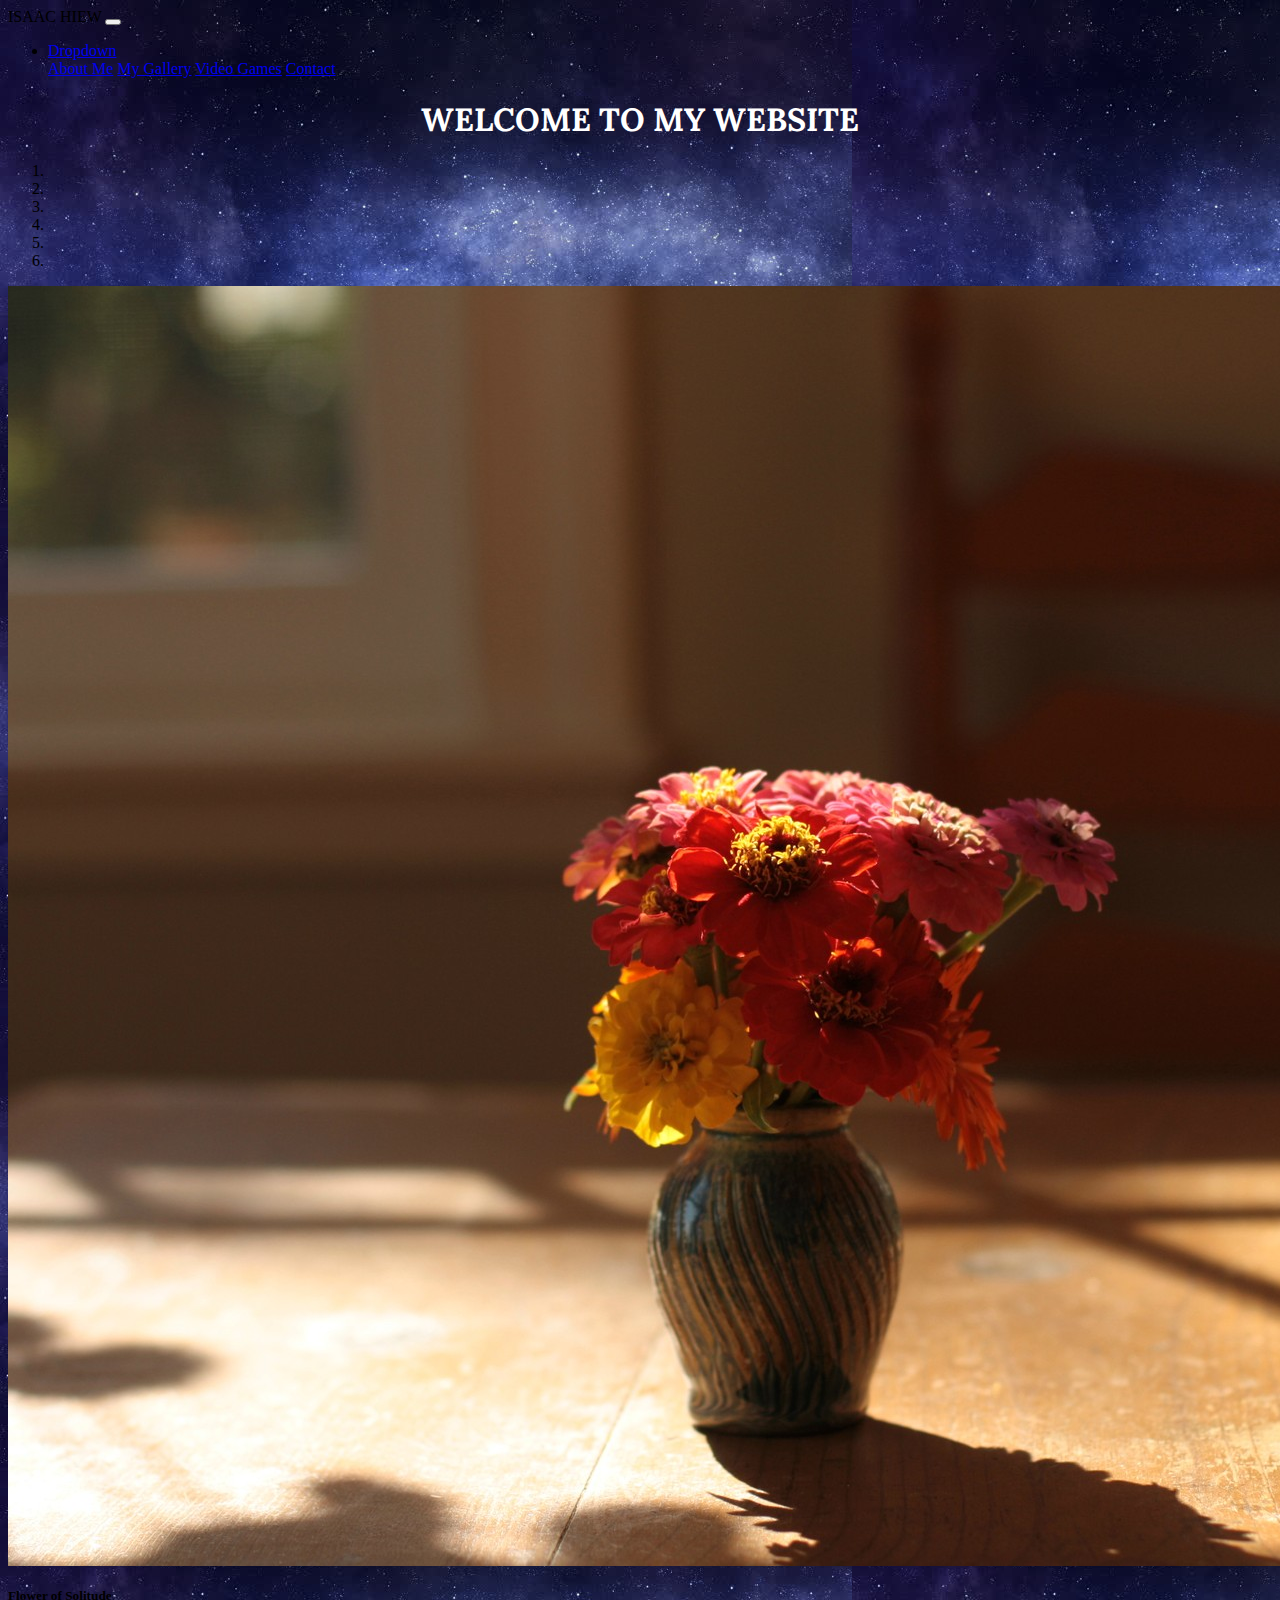
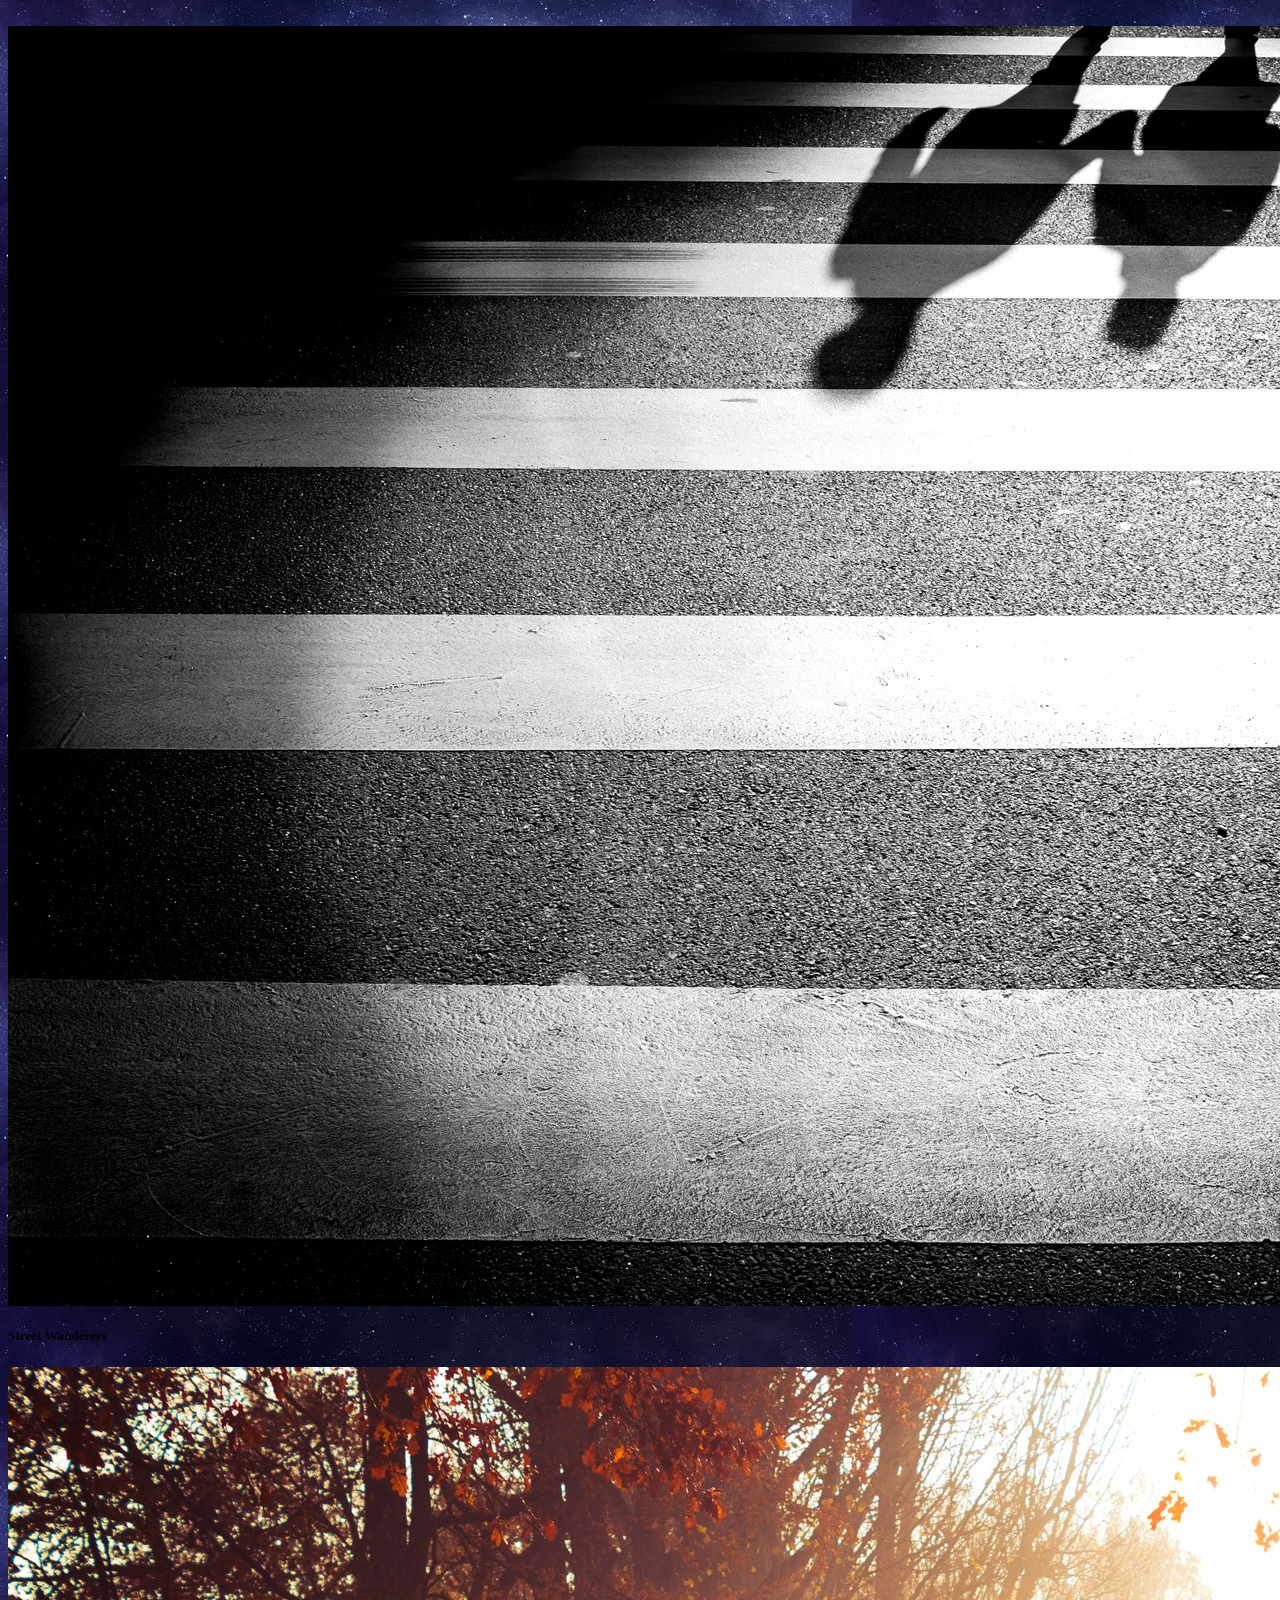
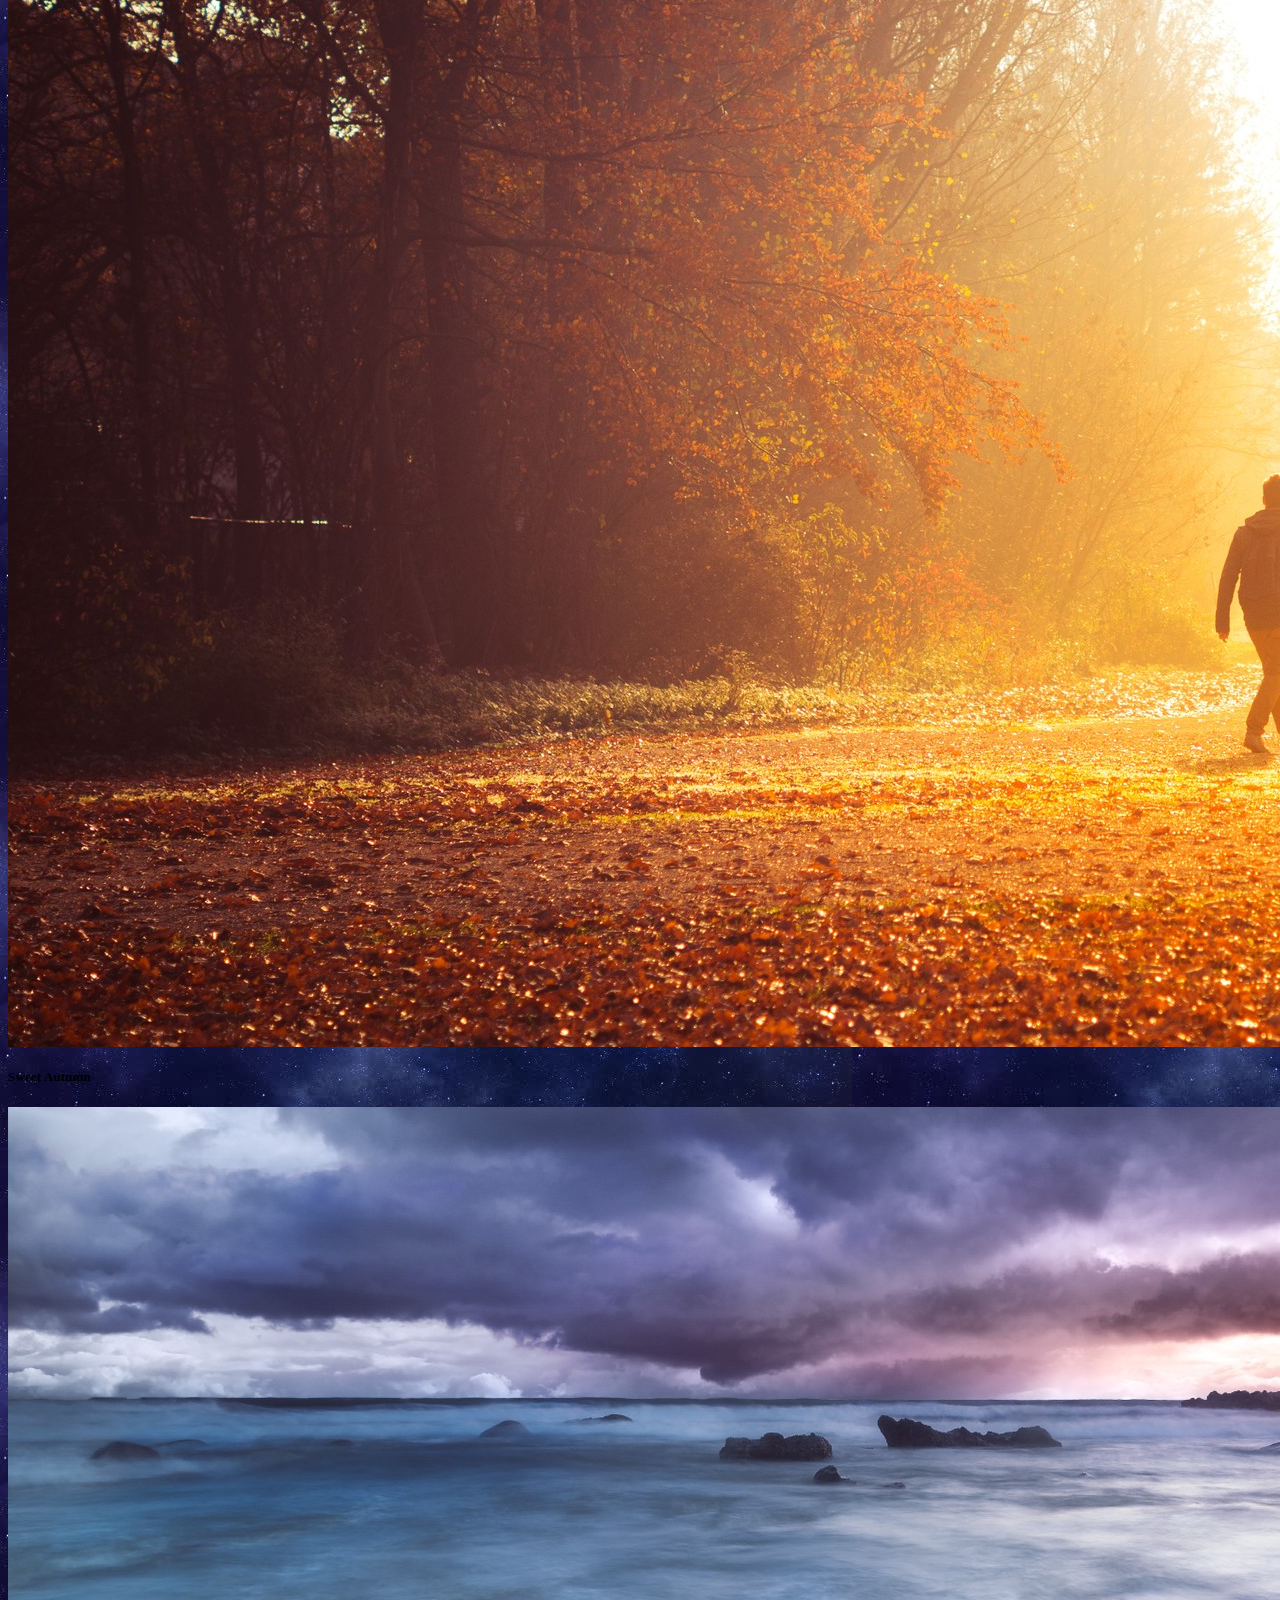
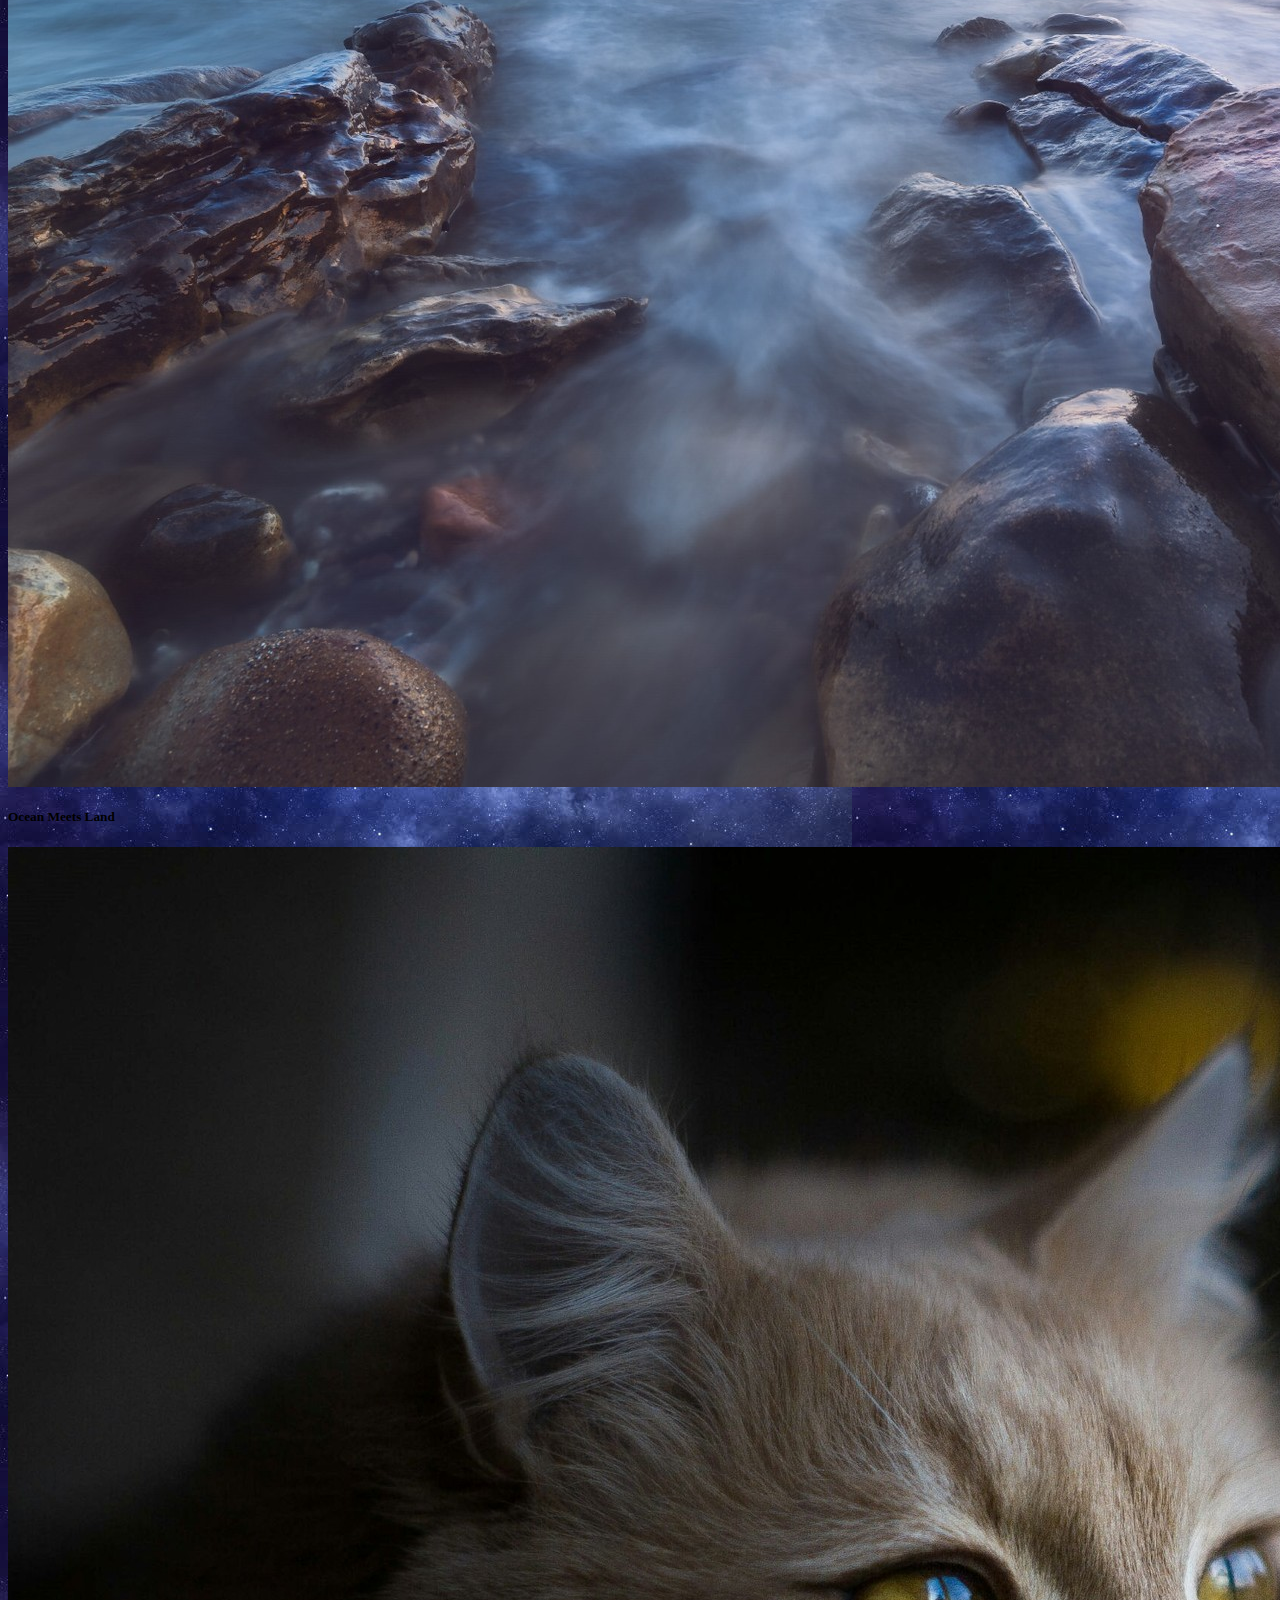
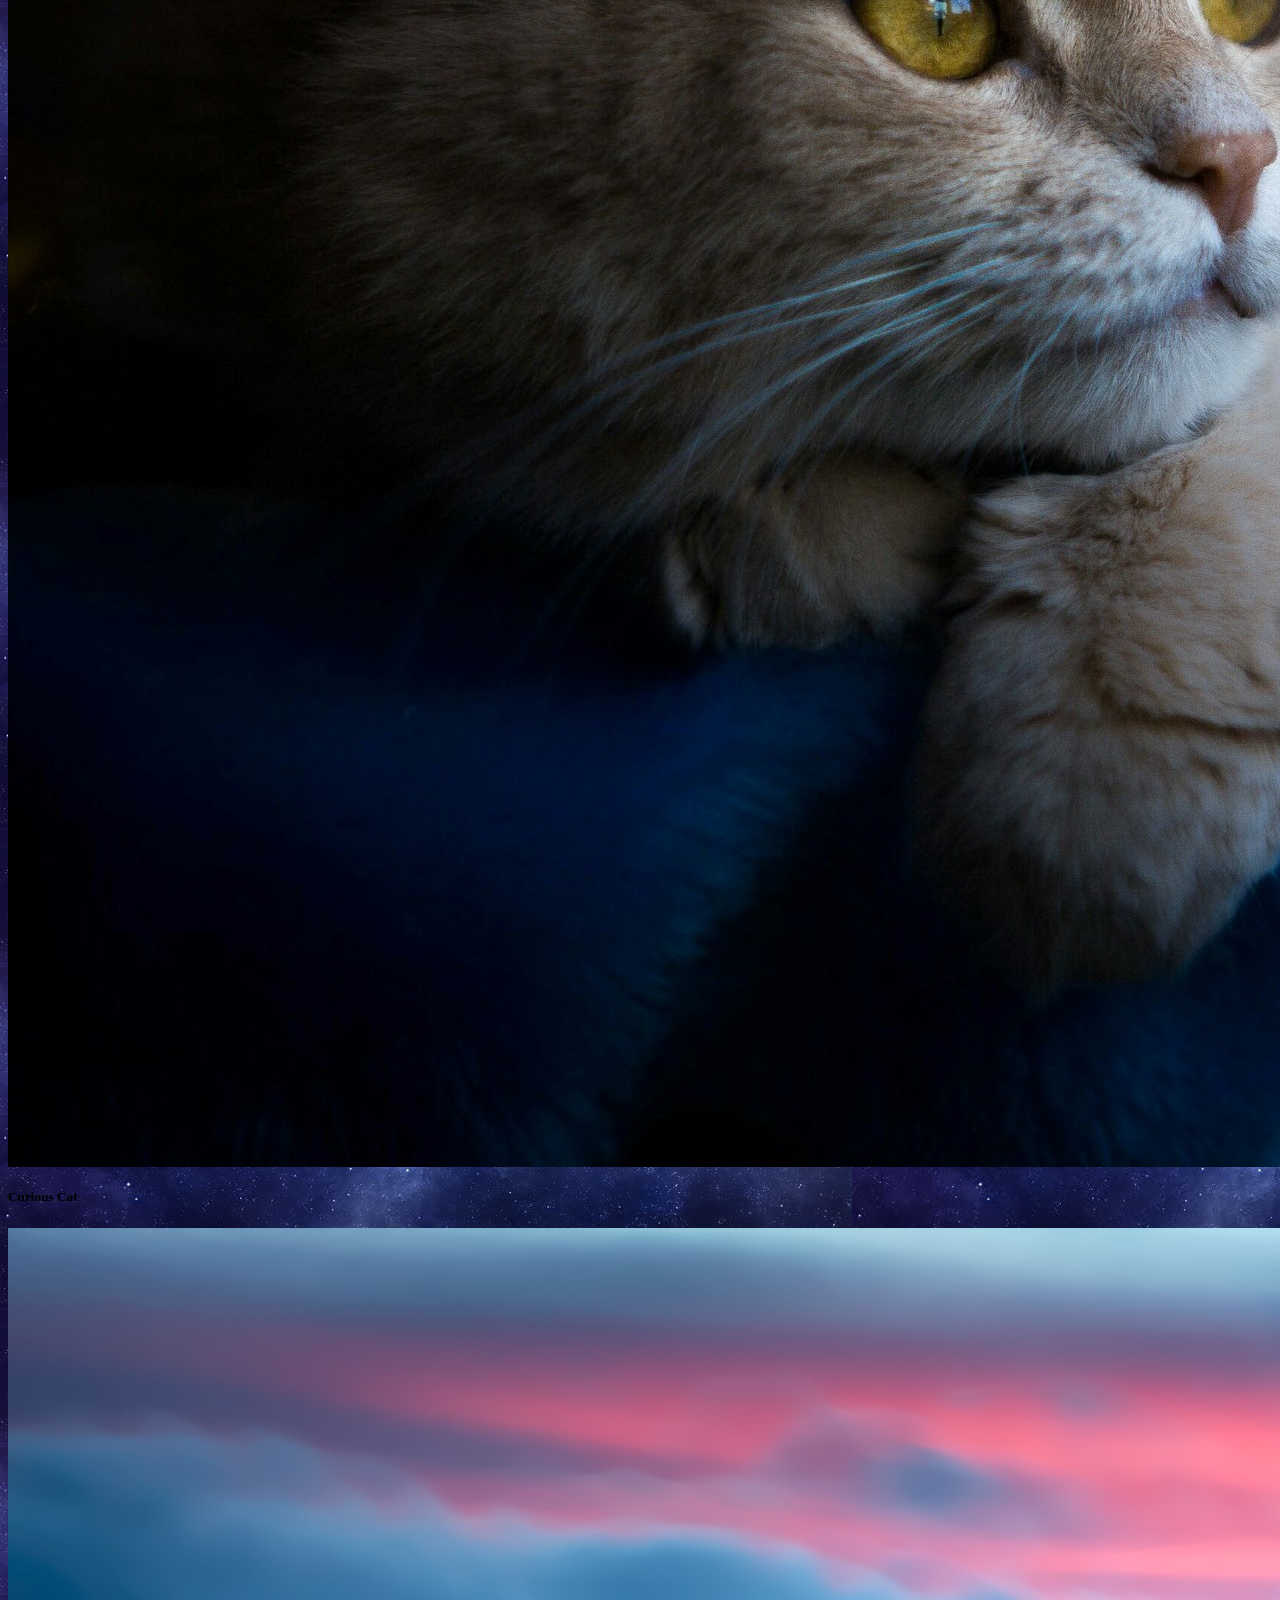
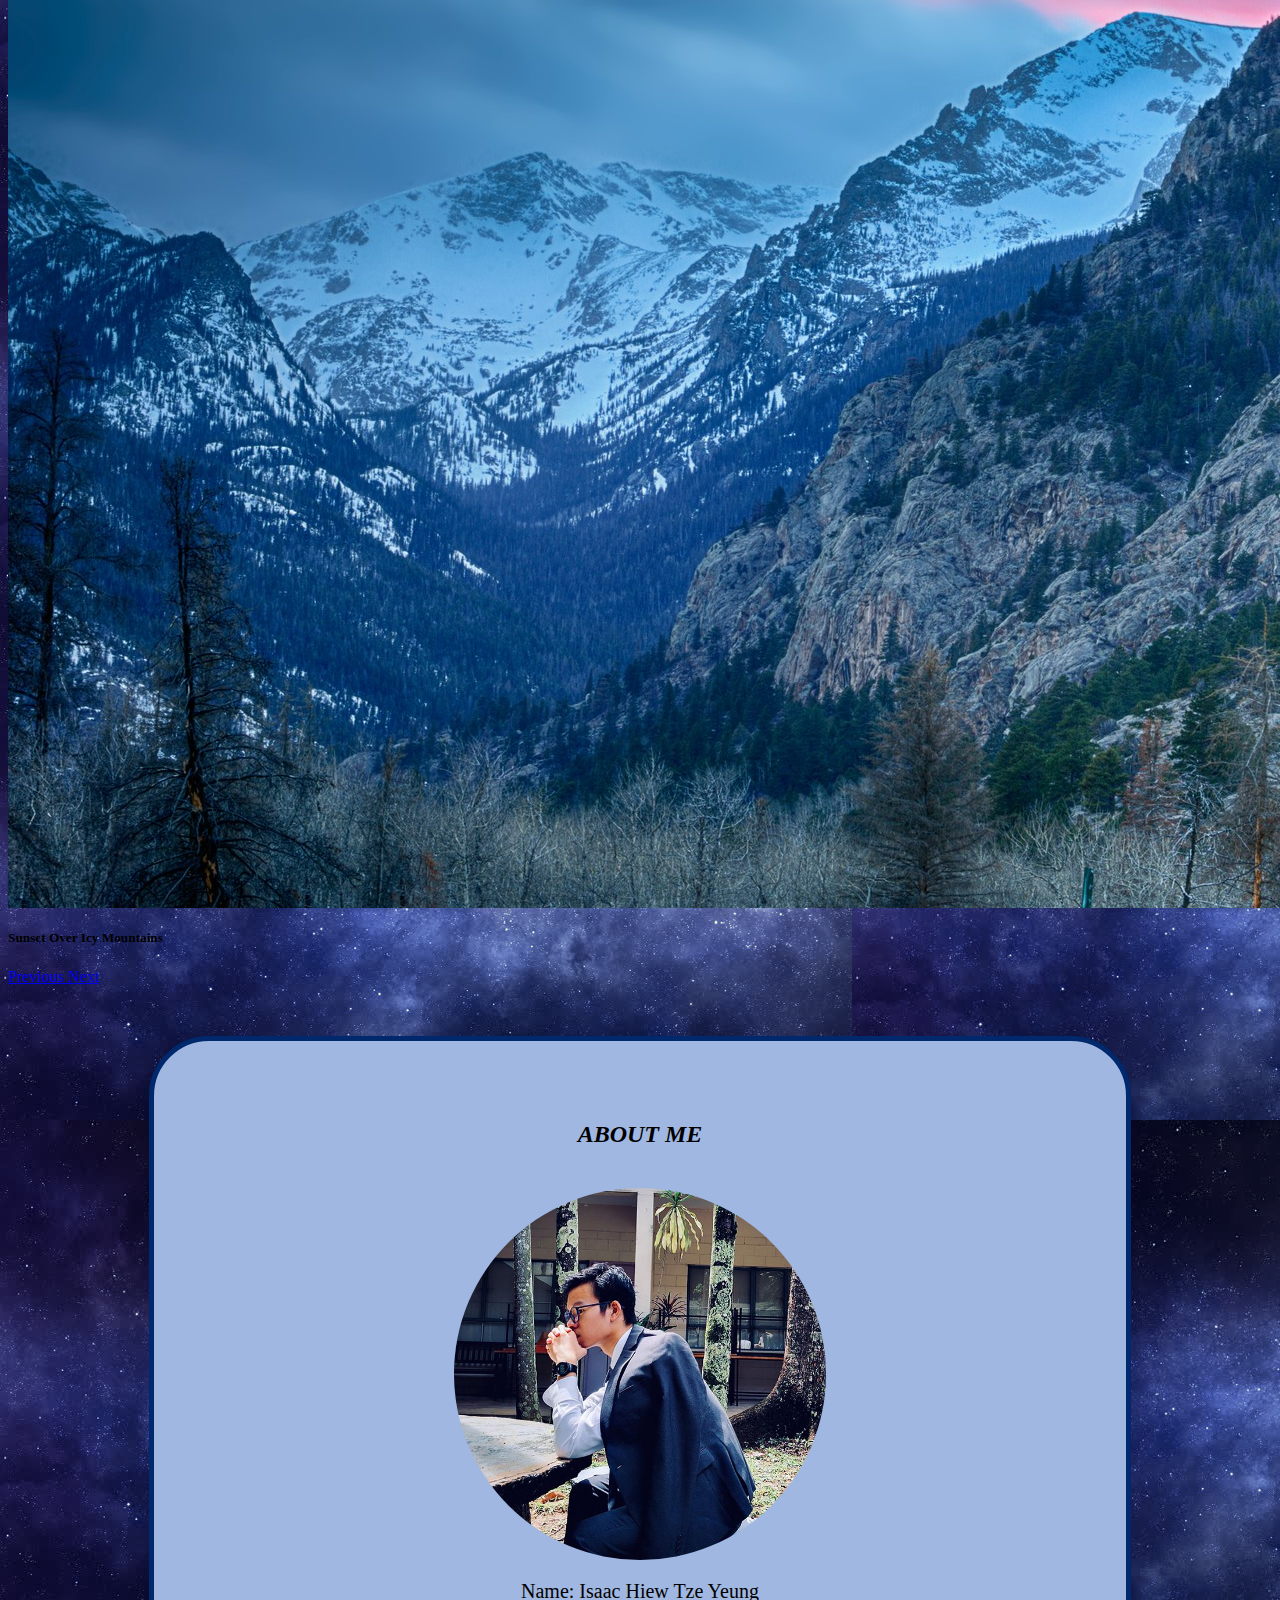
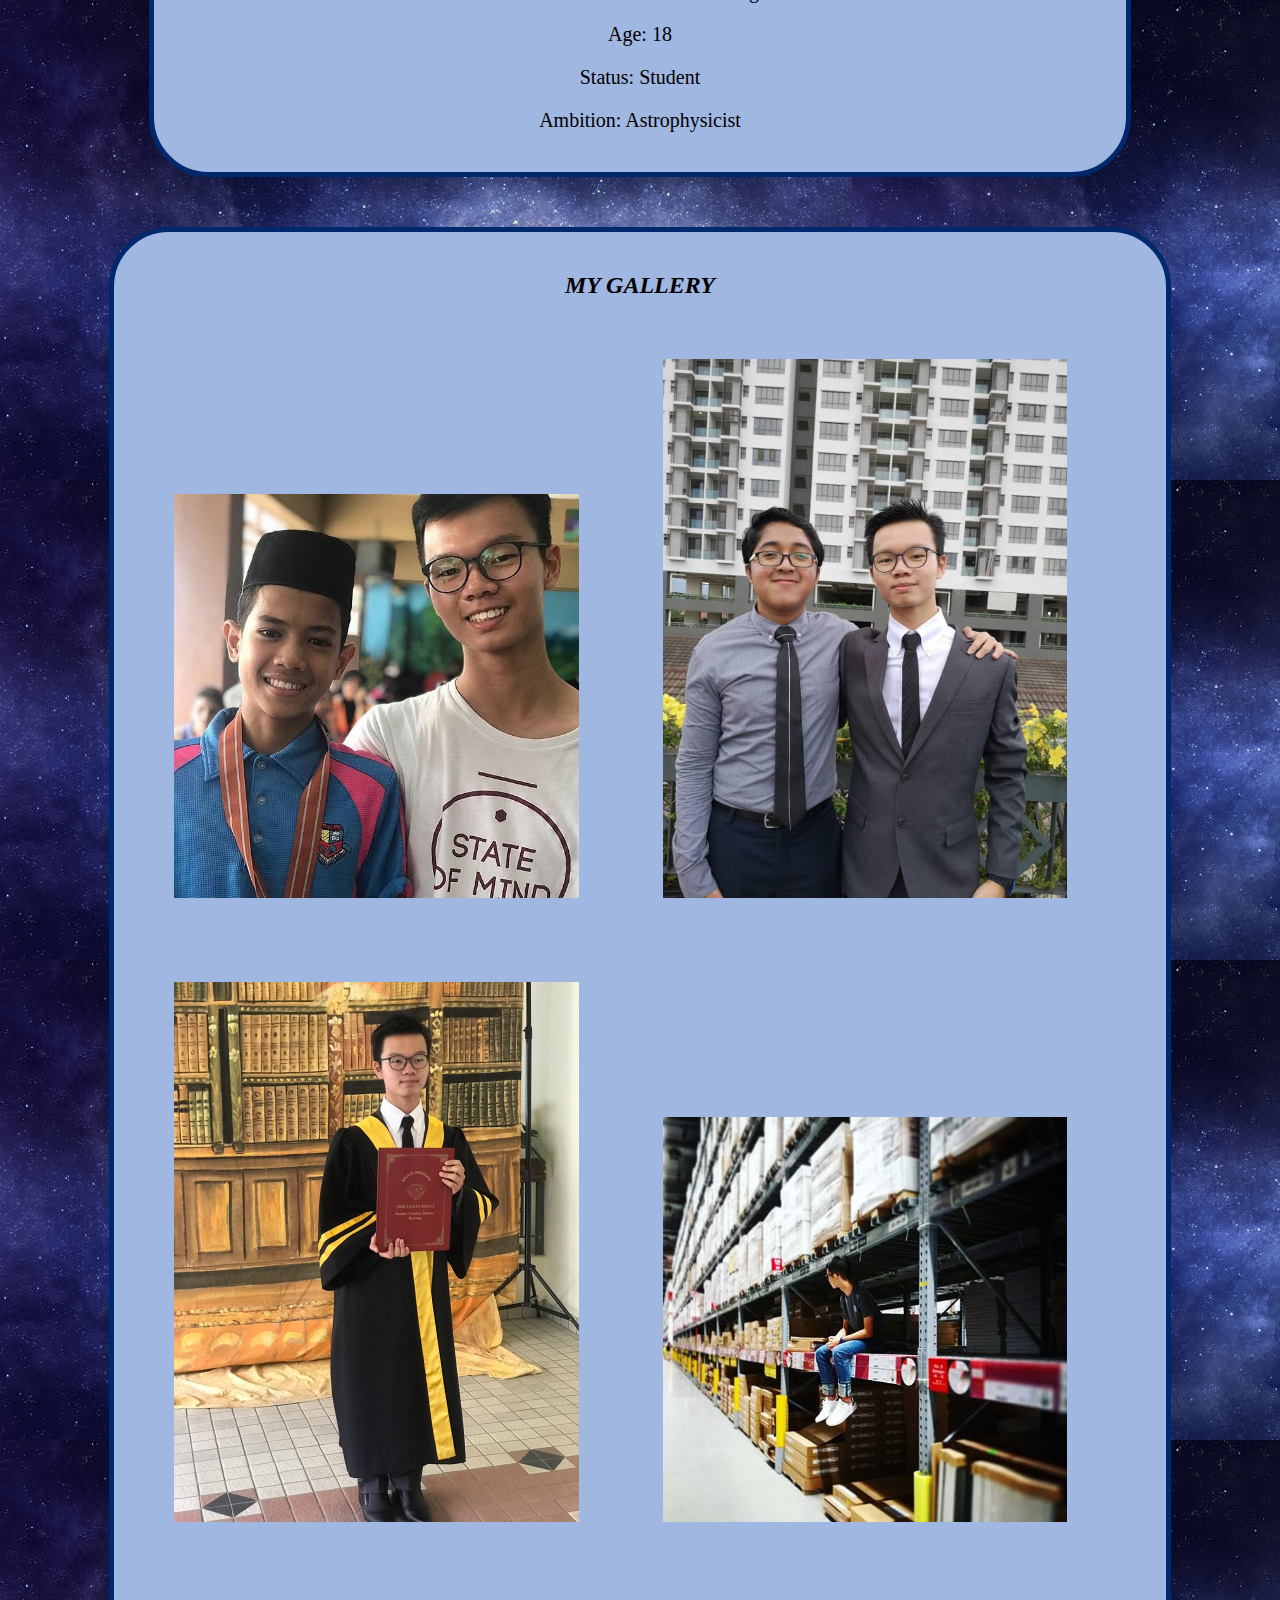
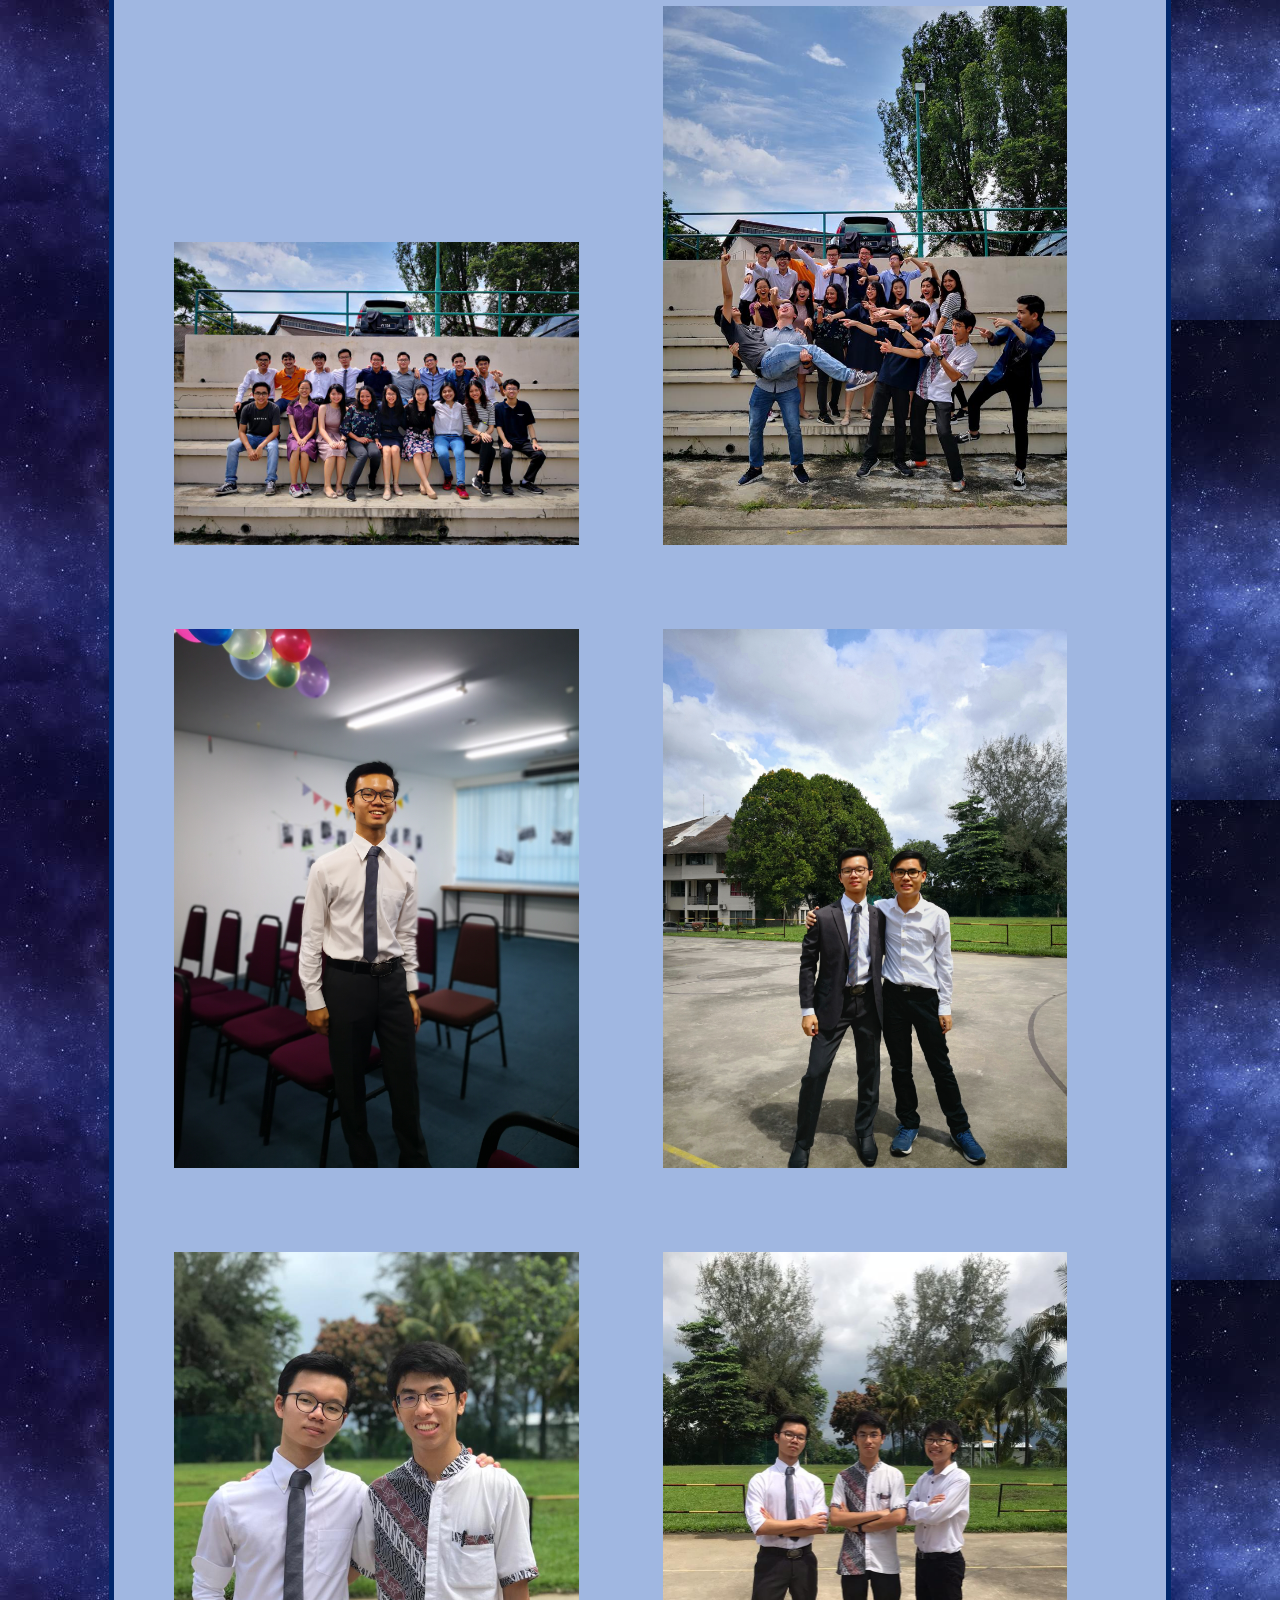
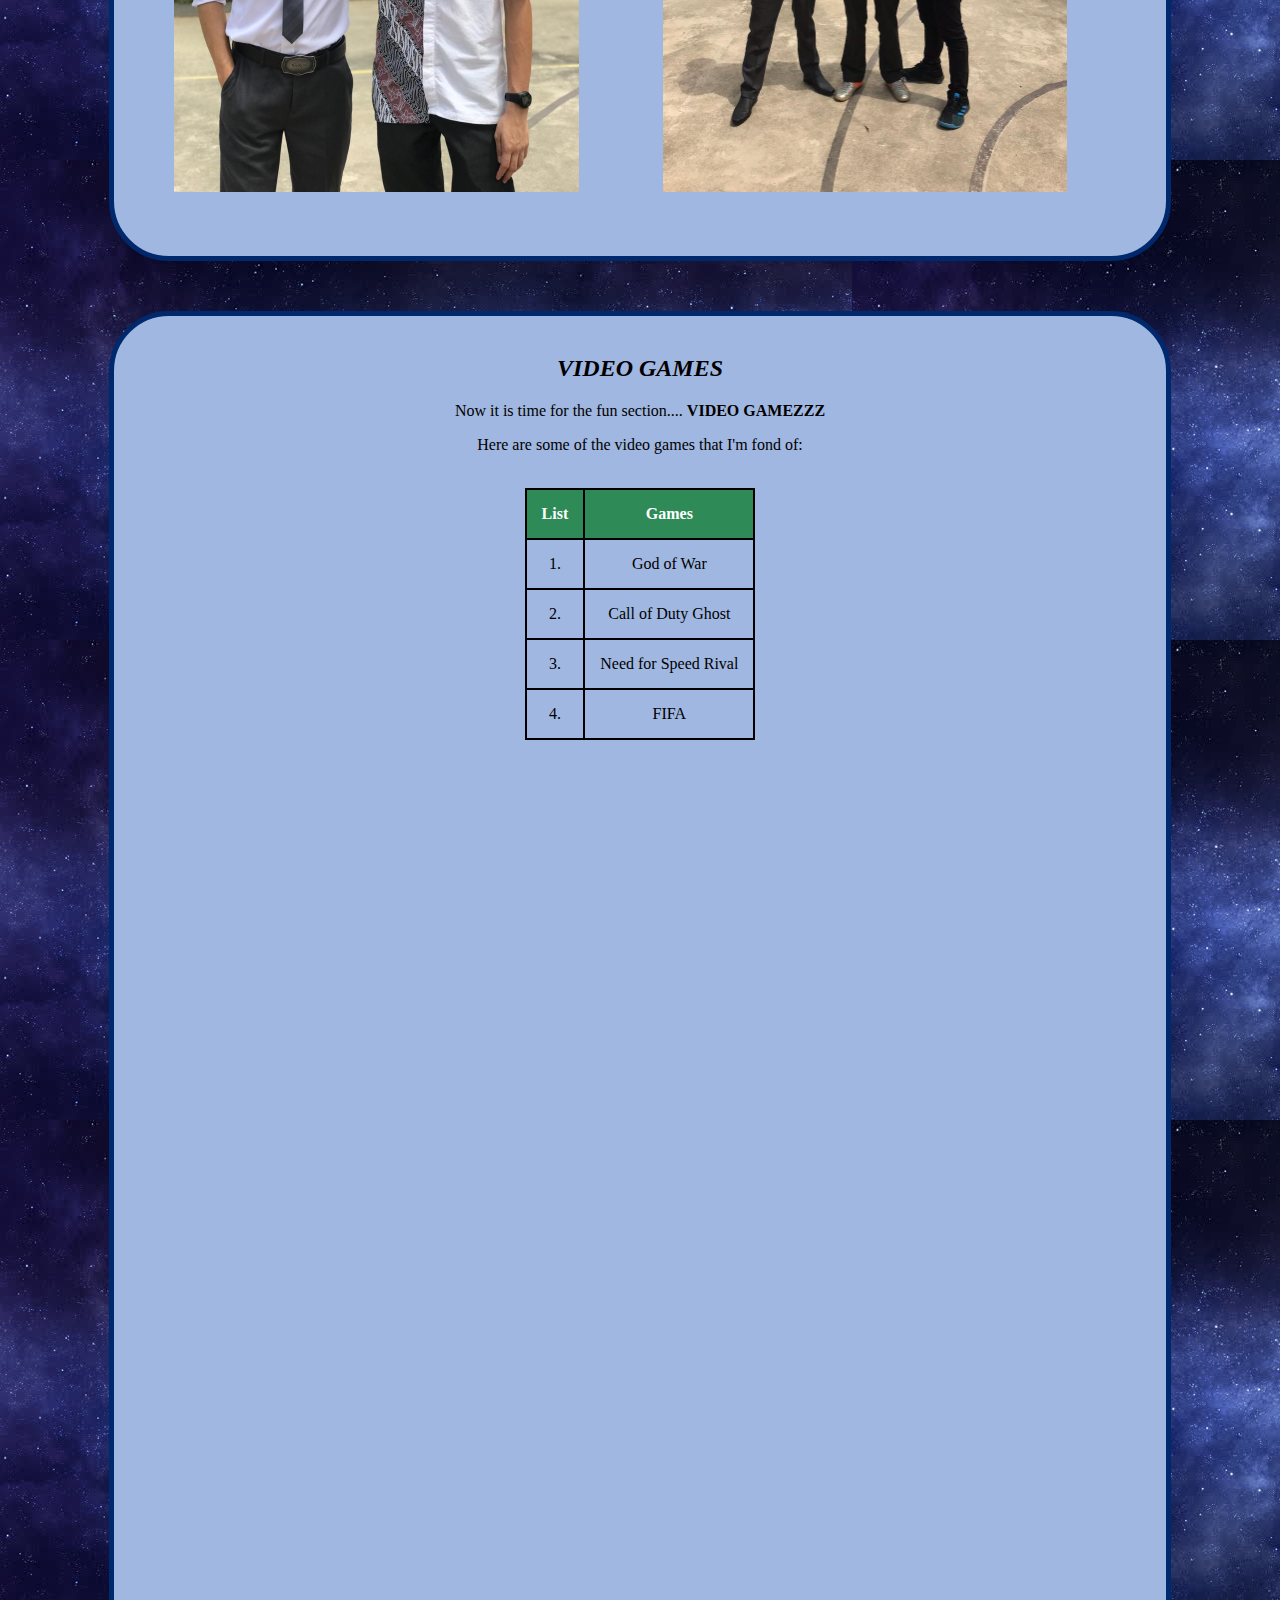
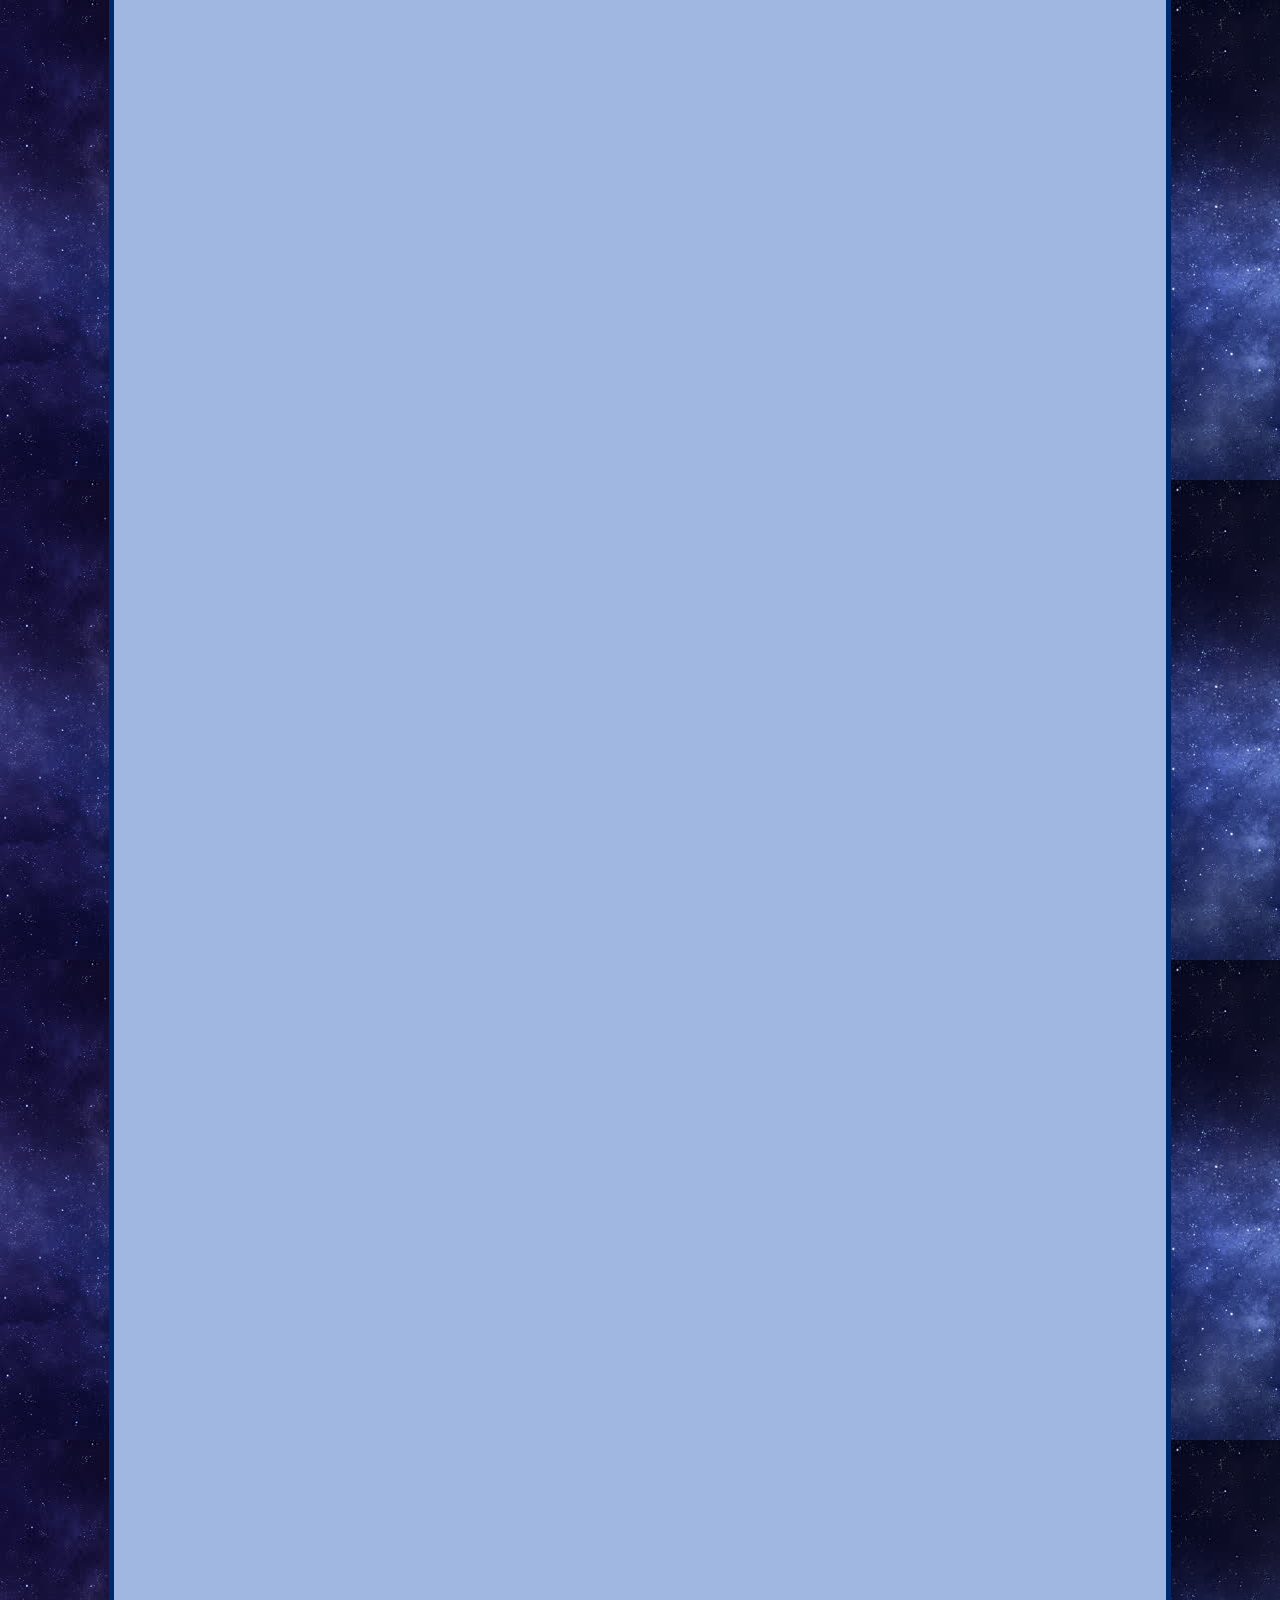
<file: index.html>
<html lang="en">
<head>
    <meta charset="UTF-8">
    <meta name="viewport" content="width=device-width, initial-scale=1.0">
    <meta http-equiv="X-UA-Compatible" content="ie=edge">
    <link rel="stylesheet" href="https://stackpath.bootstrapcdn.com/bootstrap/4.1.3/css/bootstrap.min.css" integrity="sha384-MCw98/SFnGE8fJT3GXwEOngsV7Zt27NXFoaoApmYm81iuXoPkFOJwJ8ERdknLPMO" crossorigin="anonymous">
    <link rel="stylesheet" href="style.css">
    <meta name="viewport" content="width=device-width, initial-scale=1.0">
    <!--Google Fonts-->
    <link href="https://fonts.googleapis.com/css?family=Bitter|Dancing+Script:700|Lora:400i|Merriweather|Satisfy|Srisakdi:700" rel="stylesheet">
    <title>About Me</title>
</head>

<body background="images/space background 1.jpg">
    <!-- Navbar -->
    <header id="nav-container1">
            <nav class="navbar navbar-expand-lg navbar-dark bg-dark">
                <span id="nav-title" class="navbar-brand mb-0 h1" > ISAAC HIEW </span>
                <button class="navbar-toggler" type="button" data-toggle="collapse" data-target="#navbarSupportedContent" aria-controls="navbarSupportedContent" aria-expanded="false" aria-label="Toggle navigation">
                    <span class="navbar-toggler-icon"></span>
                </button>
                    
                <div class="collapse navbar-collapse" id="navbarSupportedContent">
                    <ul class="navbar-nav mr-auto">
                    <li class="nav-item dropdown">
                        <a class="nav-link dropdown-toggle" href="#" id="navbarDropdown" role="button" data-toggle="dropdown" aria-haspopup="true" aria-expanded="false">
                        Dropdown
                        </a>
                        <div class="dropdown-menu" aria-labelledby="navbarDropdown">
                        <a class="dropdown-item" href="#introduction">About Me</a>
                        <a class="dropdown-item" href="#gallery">My Gallery</a>
                        <a class="dropdown-item" href="#video-games">Video Games</a>
                        <a class="dropdown-item" href="#contact">Contact</a>
                        </div>
                    </li>
                    </ul>
                </div>  
            </nav>
        </header>
        
        <!-- Greeting -->
        <header id="greeting">
            <h1><strong>WELCOME TO MY WEBSITE</strong></h1>
        </header>
    
    
    <!-- Carousel -->
        <div id="carousel1" class="carousel slide" data-ride="carousel">
            <ol class="carousel-indicators">
                <li data-target="#carousel1" data-slide-to="0" class="active"></li>
                <li data-target="#carousel1" data-slide-to="1"></li>
                <li data-target="#carousel1" data-slide-to="2"></li>
                <li data-target="#carousel1" data-slide-to="3"></li>
                <li data-target="#carousel1" data-slide-to="4"></li>
                <li data-target="#carousel1" data-slide-to="5"></li>
            </ol>
            <div class="carousel-inner">
                <div class="carousel-item active">
                    <img class="d-block w-100" src="images/Flower_of_Solitude.jpg" alt="First slide">
                    <div class="carousel-caption d-none d-md-block">
                            <h5>Flower of Solitude</h5>
                    </div>
                </div>
                <div class="carousel-item">
                    <img class="d-block w-100" src="images/Street_Wanderers.jpg" alt="Second slide">
                    <div class="carousel-caption d-none d-md-block">
                        <h5>Street Wanderers</h5>
                    </div>
                </div>
                <div class="carousel-item">
                    <img class="d-block w-100" src="images/Sweet_Autumn.jpg" alt="Third slide">
                    <div class="carousel-caption d-none d-md-block">
                        <h5>Sweet Autumn</h5>
                    </div>
                </div>
                <div class="carousel-item">
                        <img class="d-block w-100" src="images/Ocean_Meets_Land.jpg" alt="Third slide">
                        <div class="carousel-caption d-none d-md-block">
                            <h5>Ocean Meets Land</h5>
                        </div>
                    </div>
                <div class="carousel-item">
                        <img class="d-block w-100" src="images/Curious_Cat.jpg" alt="Third slide">
                        <div class="carousel-caption d-none d-md-block">
                            <h5>Curious Cat</h5>
                        </div>
                    </div>
                <div class="carousel-item">
                        <img class="d-block w-100" src="images/Sunset_Over_Icy_Mountains.jpg" alt="Third slide">
                        <div class="carousel-caption d-none d-md-block">
                            <h5>Sunset Over Icy Mountains</h5>
                        </div>
                    </div>
            </div>
            <a class="carousel-control-prev" href="#carousel1" role="button" data-slide="prev">
                <span class="carousel-control-prev-icon" aria-hidden="true"></span>
                <span class="sr-only">Previous</span>
            </a>
            <a class="carousel-control-next" href="#carousel1" role="button" data-slide="next">
                <span class="carousel-control-next-icon" aria-hidden="true"></span>
                <span class="sr-only">Next</span>
            </a>
        </div>
    
        <!-- Article -->
        <article>
            <!-- Introduction  -->
            <header id="introduction">
                <div id="profile-container">
                    <h2><em>ABOUT ME</em></h2>
                    <img id="profile-pic" src="images/dna graduation me.jpg">
                    <p class="profile-text">Name: Isaac Hiew Tze Yeung</p>
                    <p class="profile-text">Age: 18</p>
                    <p class="profile-text">Status: Student</p>
                    <p class="profile-text">Ambition: Astrophysicist</p>
                </div>
            </header>
    
            <!-- Gallery -->
            <section id="gallery">
                <div id="gallery-container">
                    <h2><em>MY GALLERY</em></h2>
                    <div id="image-container">
                        <img class="image" src="images/nufal & me.jpg" alt="">
                        <img class="image" src="images/Iman & Isaac 1.jpeg" alt="">
                        <img class="image" src="images/SPM Graduation 1.jpeg" alt="">
                        <img class="image" src="images/ikea me.jpg" alt="">
                        <img class="image" src="images/D'NA Group Photo 1.jpeg" alt="">
                        <img class="image" src="images/D'NA Group Photo 2.jpeg" alt="">
                        <img class="image" src="images/D'NA Isaac 1.jpg" alt="">
                        <img class="image" src="images/D'NA Joash and Isaac 1.jpg" alt="">
                        <img class="image" src="images/D'NA Vincent and Isaac 1.jpeg" alt="">
                        <img class="image" src="images/D'NA Vincent Khang Wei and Isaac 1.jpeg" alt="">
                    </div>
                </div>
            </section>
            
            <!-- Video Games -->
            <section id="video-games">
                <div id="video-games-container">
                    <h2><em>VIDEO GAMES</em></h2>
                    <div>
                        <p>Now it is time for the fun section.... <strong>VIDEO GAMEZZZ</strong></p>
                        <div id="table-of-games">
                            <p>Here are some of the video games that I'm fond of:</p>
                            <br>
                            <table>
                                <tr>
                                    <th>List</th> <th>Games</th>
                                </tr>
                            <tr>
                                <td>1. </td>
                                <td>God of War</td>
                            </tr>
                            <tr>
                                <td>2.</td>
                                <td>Call of Duty Ghost</td>
                            </tr>
                            <tr>
                                <td>3. </td>
                                <td>Need for Speed Rival</td>
                            </tr>
                            <tr>
                                <td>4. </td>
                                <td>FIFA</td>
                            </tr>
                        </table>
                        </div>
                        <iframe width="70%" height="70%" src="https://www.youtube.com/embed/K0u_kAWLJOA" frameborder="0" allow="accelerometer; autoplay; encrypted-media; gyroscope; picture-in-picture" allowfullscreen></iframe>
                        <iframe width="70%" height="70%" src="https://www.youtube.com/embed/Zxnx3W-HA18" frameborder="0" allow="accelerometer; autoplay; encrypted-media; gyroscope; picture-in-picture" allowfullscreen></iframe>
                        <iframe width="70%" height="70%" src="https://www.youtube.com/embed/xsKHweFi7AU" frameborder="0" allow="accelerometer; autoplay; encrypted-media; gyroscope; picture-in-picture" allowfullscreen></iframe>
                        <iframe width="70%" height="70%" src="https://www.youtube.com/embed/zX0AV6yxyrQ" frameborder="0" allow="accelerometer; autoplay; encrypted-media; gyroscope; picture-in-picture" allowfullscreen></iframe>
                    </div>
                </div>
            </section>
            
    
            <!-- Contact -->
            <section id="contact">
                <div id="contact-container">
                    <h2><em>CONTACT</em></h2>
                    <p>Hi there! Thanks a lot for checking out my web page. If you're interested to know more about me, 
                    do follow me in <a href="https://www.instagram.com/isaachty/" target="_blank"><img id='instagram-logo' src="images/instagram logo gif.gif"></a>
                    and <a href="https://www.facebook.com/isaac.hiew.5" target="_blank"><img id='facebook-logo' src="images/facebook logo.jpg"></a>
                    and if you want to see more of my picturesque photos, do check out my Instagram 
                    <a href="https://www.instagram.com/theeyegraphy/" target="_blank">photography account</a>
                    </p>
                </div>
            </section>
    
    
        </article>
    
        <footer>
            Copyright &copy; Isaac Hiew Tze Yeung.
            <br>
            Please contact <a href="mailto:hiewisaaccode@gmail.com">webmaster</a> if there is any issue with the website.
        </footer>
    
        <!-- A back to top button -->
        <button onclick="topFunction()" id="myBtn" title="Go to top">Top</button>
    <script src="index.js"></script>
    <script src="https://code.jquery.com/jquery-3.3.1.slim.min.js" integrity="sha384-q8i/X+965DzO0rT7abK41JStQIAqVgRVzpbzo5smXKp4YfRvH+8abtTE1Pi6jizo" crossorigin="anonymous"></script>
    <script src="https://cdnjs.cloudflare.com/ajax/libs/popper.js/1.14.3/umd/popper.min.js" integrity="sha384-ZMP7rVo3mIykV+2+9J3UJ46jBk0WLaUAdn689aCwoqbBJiSnjAK/l8WvCWPIPm49" crossorigin="anonymous"></script>
    <script src="https://stackpath.bootstrapcdn.com/bootstrap/4.1.3/js/bootstrap.min.js" integrity="sha384-ChfqqxuZUCnJSK3+MXmPNIyE6ZbWh2IMqE241rYiqJxyMiZ6OW/JmZQ5stwEULTy" crossorigin="anonymous"></script>
</body>
</html>
</file>
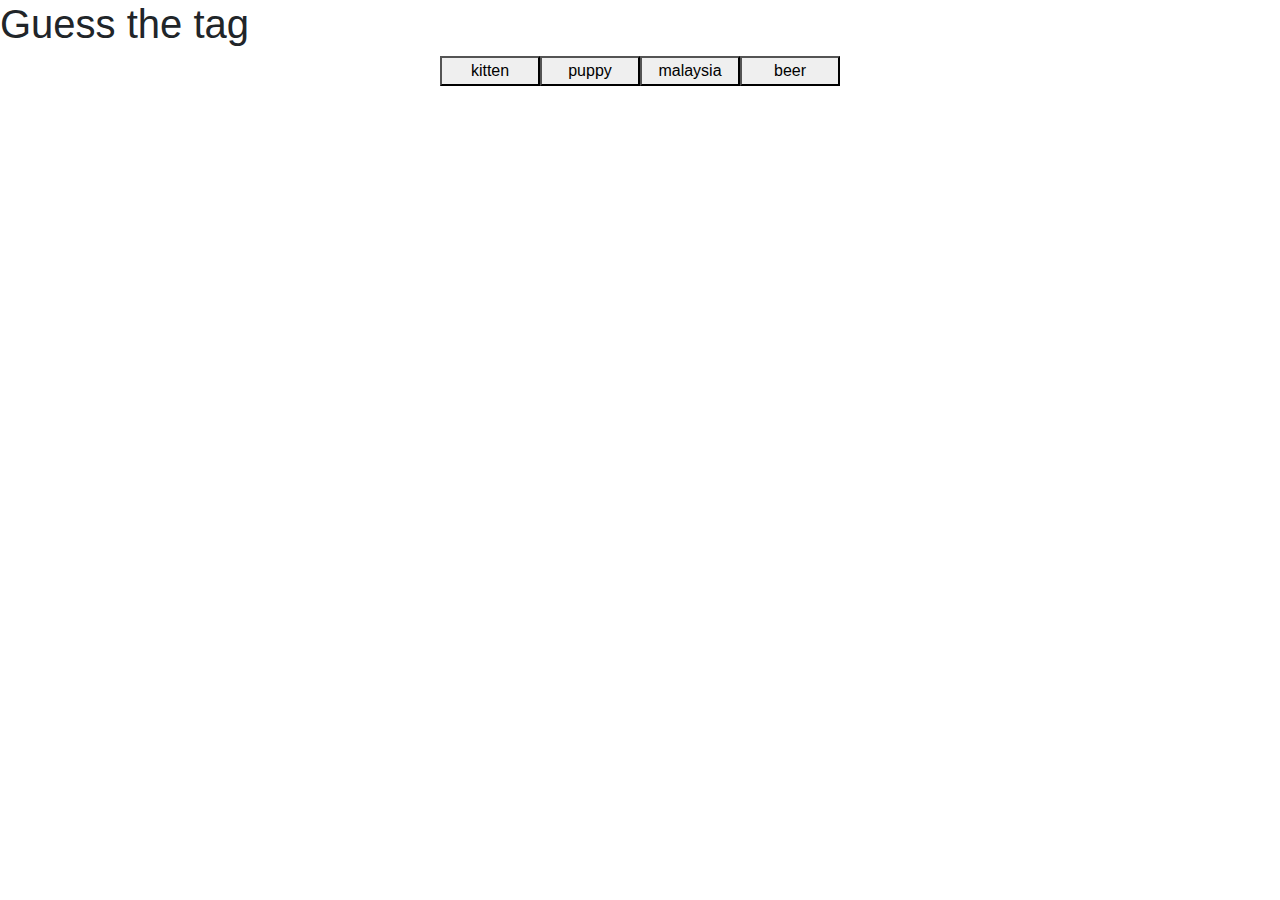
<file: apitumblr2.html>
<html lang="en">
<head>
    <meta charset="UTF-8">
    <meta name="viewport" content="width=device-width, initial-scale=1.0">
    <meta http-equiv="X-UA-Compatible" content="ie=edge">
    <link rel="stylesheet" href="https://stackpath.bootstrapcdn.com/bootstrap/4.3.1/css/bootstrap.min.css" integrity="sha384-ggOyR0iXCbMQv3Xipma34MD+dH/1fQ784/j6cY/iJTQUOhcWr7x9JvoRxT2MZw1T" crossorigin="anonymous">
    <link rel="stylesheet" href="apitumblr2.css">
    <title>Web API</title>
</head>
<body>
    <h1>Guess the tag</h1>

    <p id="btn-list">
        
    </p>

    <!-- <form id="query-form">
        <input id="query" type="text">
        <input type="submit" value="Search">
    </form> -->
    
    <ul id="list-data">
        <!-- img is append in here -->
    </ul>

    <script src="apitumblr2.js"></script>
</body>
</html>
</file>
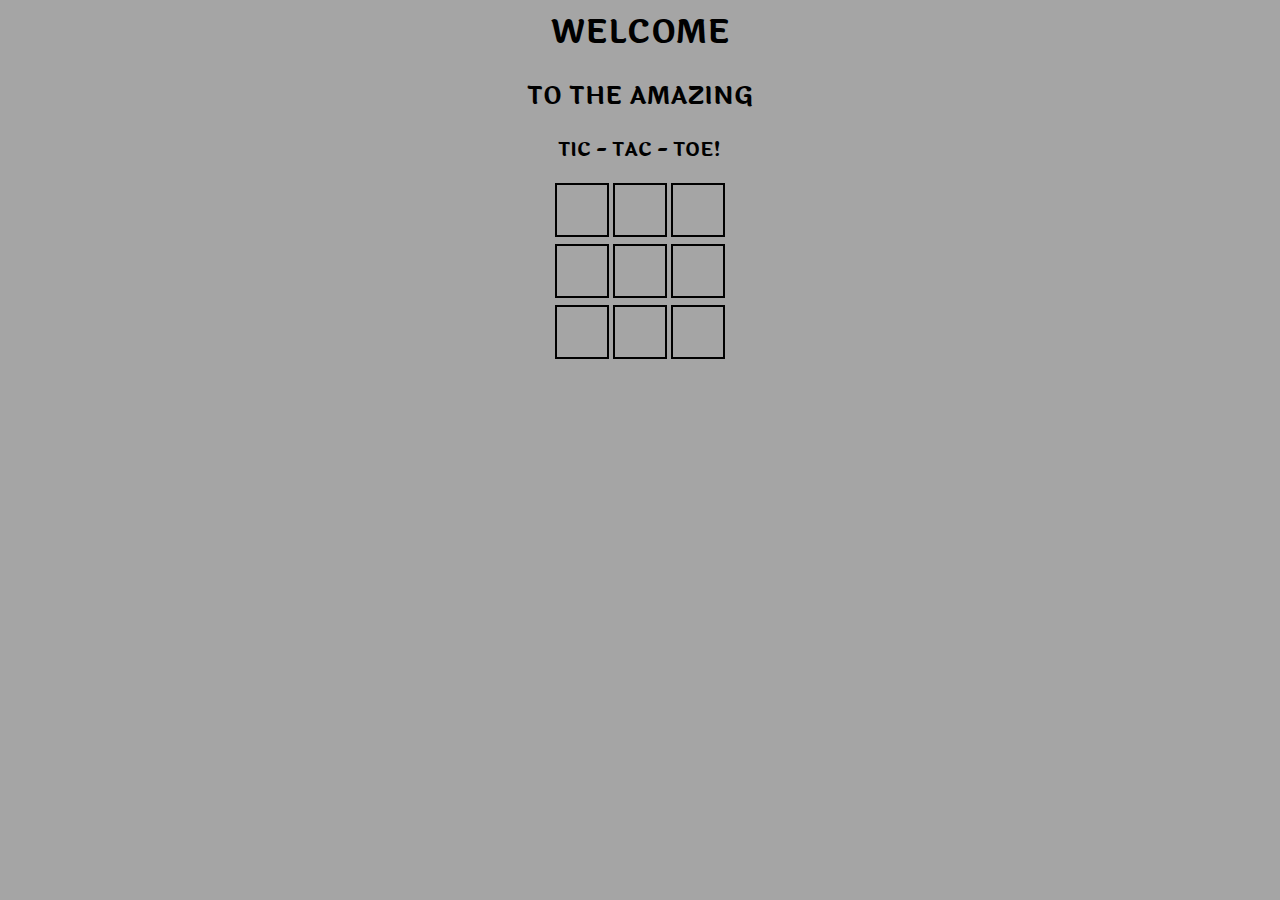
<file: tictactoe.html>
<html lang="en">
<head>
    <meta charset="UTF-8">
    <meta name="viewport" content="width=device-width, initial-scale=1.0">
    <meta http-equiv="X-UA-Compatible" content="ie=edge">
    <link rel="stylesheet" href="tictactoe.css">
    <title>Tic-Tac-Toe</title>
</head>
<body>
    
<!--Google Fonts-->
<link href="https://fonts.googleapis.com/css?family=Laila|PT+Sans|Source+Sans+Pro" rel="stylesheet">

    <div id ="box">
            <h1>WELCOME</h1><h2> TO THE AMAZING </h2><h3> TIC - TAC - TOE!</h3>
            <canvas id = "canvas1"  width="50" height="50" style="border:2px solid black" onclick="canvasClicked(1)"></canvas>
            <canvas id = "canvas2"  width="50" height="50" style="border:2px solid black" onclick="canvasClicked(2)"></canvas>
            <canvas id = "canvas3"  width="50" height="50" style="border:2px solid black" onclick="canvasClicked(3)"></canvas><br/>
            <canvas id = "canvas4"  width="50" height="50" style="border:2px solid black" onclick="canvasClicked(4)"></canvas>
            <canvas id = "canvas5"  width="50" height="50" style="border:2px solid black" onclick="canvasClicked(5)"></canvas>
            <canvas id = "canvas6"  width="50" height="50" style="border:2px solid black" onclick="canvasClicked(6)"></canvas><br/>
            <canvas id = "canvas7"  width="50" height="50" style="border:2px solid black" onclick="canvasClicked(7)"></canvas>
            <canvas id = "canvas8"  width="50" height="50" style="border:2px solid black" onclick="canvasClicked(8)"></canvas>
            <canvas id = "canvas9"  width="50" height="50" style="border:2px solid black" onclick="canvasClicked(9)"></canvas>
        </div>
        <script src="tictactoe.js"></script>
</body>
</html>
</file>
<file: style.css>
#greeting{
	color: white;
	text-align: center;
	font-family: Lora;
	margin: 20px;
}

#introduction{
	margin: 50px; 
}

#profile-container{
	background-color: #A0B7E1;
	padding: 20px;
	padding-top: 60px;
	border-radius: 60px;
	border: 5px solid #00286C;
	width: 80%;
	margin: auto;
	margin-bottom: 50px;
}

#profile-container h2{
	text-align: center;
	margin-bottom: 40px;
}

#profile-pic{
	border-radius: 50%;
	display: block;
	margin: auto;
	width: 40%;
}

@media(max-width: 768px){
	#profile-pic{
		width: 70%;
	}
}

.profile-text{
	text-align: center;
	font-size: 125%;
}

/* Gallery */

#gallery-container{
	background-color: #A0B7E1;
	border: 5px solid #00286C;
	padding: 20px;
	border-radius: 60px;
	width: 80%;
	margin: auto;
	margin-bottom: 50px;
	margin-top: 50px;
}

#gallery-container h2{
	text-align: center;
}

.image{
	display: inline-flex;
	flex-direction: row;
	margin: 40px;
	width: 40%;
}



@media(max-width: 480px){
	.image{
		display: inline-flex;
		flex-direction: column;
		justify-content: center;
		align-items: center;
		width: 70%;	
		margin-bottom: 10px;
	}
	.image-container{
		width: 80%;
		margin: auto;
	}
}

@media(min-width: 481px) and (max-width: 768px){
	.image{
		display: block;
		width: 50%;
		margin: auto;
		margin-bottom: 15px;
	}
}

/* Video Games */
#video-games{
	border: 5px solid #00286C;
	background-color: #A0B7E1;
	padding: 20px;
	border-radius: 60px;
	width: 80%;
	margin: auto;
	margin-bottom: 50px;
	margin-top: 50px;
}

#video-games-container{
	text-align: center;
}

table{
	border-collapse: collapse;
	margin: auto;
	margin-bottom: 30px;
}

table, th, td{
	border: 2px solid black;
}

th, td{
	padding: 15px;
	text-align: center;
}

th{
	background-color: seagreen;
	color: white;
}

iframe{
	margin: 20px;
}

/* Contact */
#contact{
	border: 5px solid #FE0963	;
	border-radius: 60px;
	background-color: lightpink;
	width: 80%;
	margin: auto;
}

#contact-container h2{
	text-align: center;
}

#contact-container{
	padding: 20px;
}

#instagram-logo{
	width: 50px;
}

#facebook-logo{
	width: 50px;
}


/* footer */
footer{
	background-color: #0190FE;
	border-radius: 5px;
	padding: 10px;
	font-family: Dosis;
	font-weight: 900;
	margin-top: 50px;
	clear: both;
}

/* A back to top button */
#myBtn {
	display: none; /* Hidden by default */
	position: fixed; /* Fixed/sticky position */
	bottom: 20px; /* Place the button at the bottom of the page */
	right: 30px; /* Place the button 30px from the right */
	z-index: 99; /* Make sure it does not overlap */
	border: none; /* Remove borders */
	outline: none; /* Remove outline */
	background-color: blue; /* Set a background color */
	color: white; /* Text color */
	cursor: pointer; /* Add a mouse pointer on hover */
	padding: 15px; /* Some padding */
	border-radius: 10px; /* Rounded corners */
	font-size: 18px; /* Increase font size */
}

#myBtn:hover {
	background-color: skyblue ; /* Add a dark-grey background on hover */
	color: black;
	transition: all 1s;
}

footer a{
	color: darkred;
}
</file>
<file: apitumblr2.css>
#list-data li{
    display: inline-block;
    max-width: 200px;
}

li img{
    max-width: 100%;
    vertical-align: middle;
}

p{
    margin: 0;
    text-align: -webkit-center;
    margin-bottom: 5px;
}

button{
    width: 100px;
}
</file>
<file: tictactoe.css>
body{
    background-color: a5a5a5;
	text-align:center;
	font-family: Laila;
}

.box{
	text-align:left;
	width: 100vh;
	height: 100vh;
	
}

h3{

	position:relative;
	-webkit-animation:h3Animation 5s; 
	
}

h1{

	position:relative;
	-webkit-animation:h1Animation 5s; 
	
}

h2{

	position:relative;
	-webkit-animation:h2Animation 5s; 
	
}

canvas{

	position:relative;
	-webkit-animation:canvasAnimation 5s; 
	
}

@-webkit-keyframes canvasAnimation {

	0%   {-webkit-transform:rotate(90deg);left:0px; top:0px;}
	
}

@-webkit-keyframes h1Animation {

	0%   {-webkit-transform:rotate(0deg)}
	25%   {-webkit-transform:rotate(90deg)}
	50%  {-webkit-transform:rotate(180deg)}
	75%  {-webkit-transform:rotate(270deg)}
	100%  { -webkit-transform:rotate(360deg)}
	
}

@-webkit-keyframes h2Animation{

	0%   {-webkit-transform: scale(1,2);}
	25%   {-webkit-transform: scale(2,3);}
	50%  {-webkit-transform: scale(3,4);}
	75%  {-webkit-transform: scale(4,5);}
	100%  { -webkit-transform: scale(0,0);}
	
}
@-webkit-keyframes h3Animation{

	0%   {-webkit-transform: scale(0,0);}
	50% {-webkit-transform: scale(0,0);}
	100%  {-webkit-transform: scale(100,100);}
	
}
</file>
